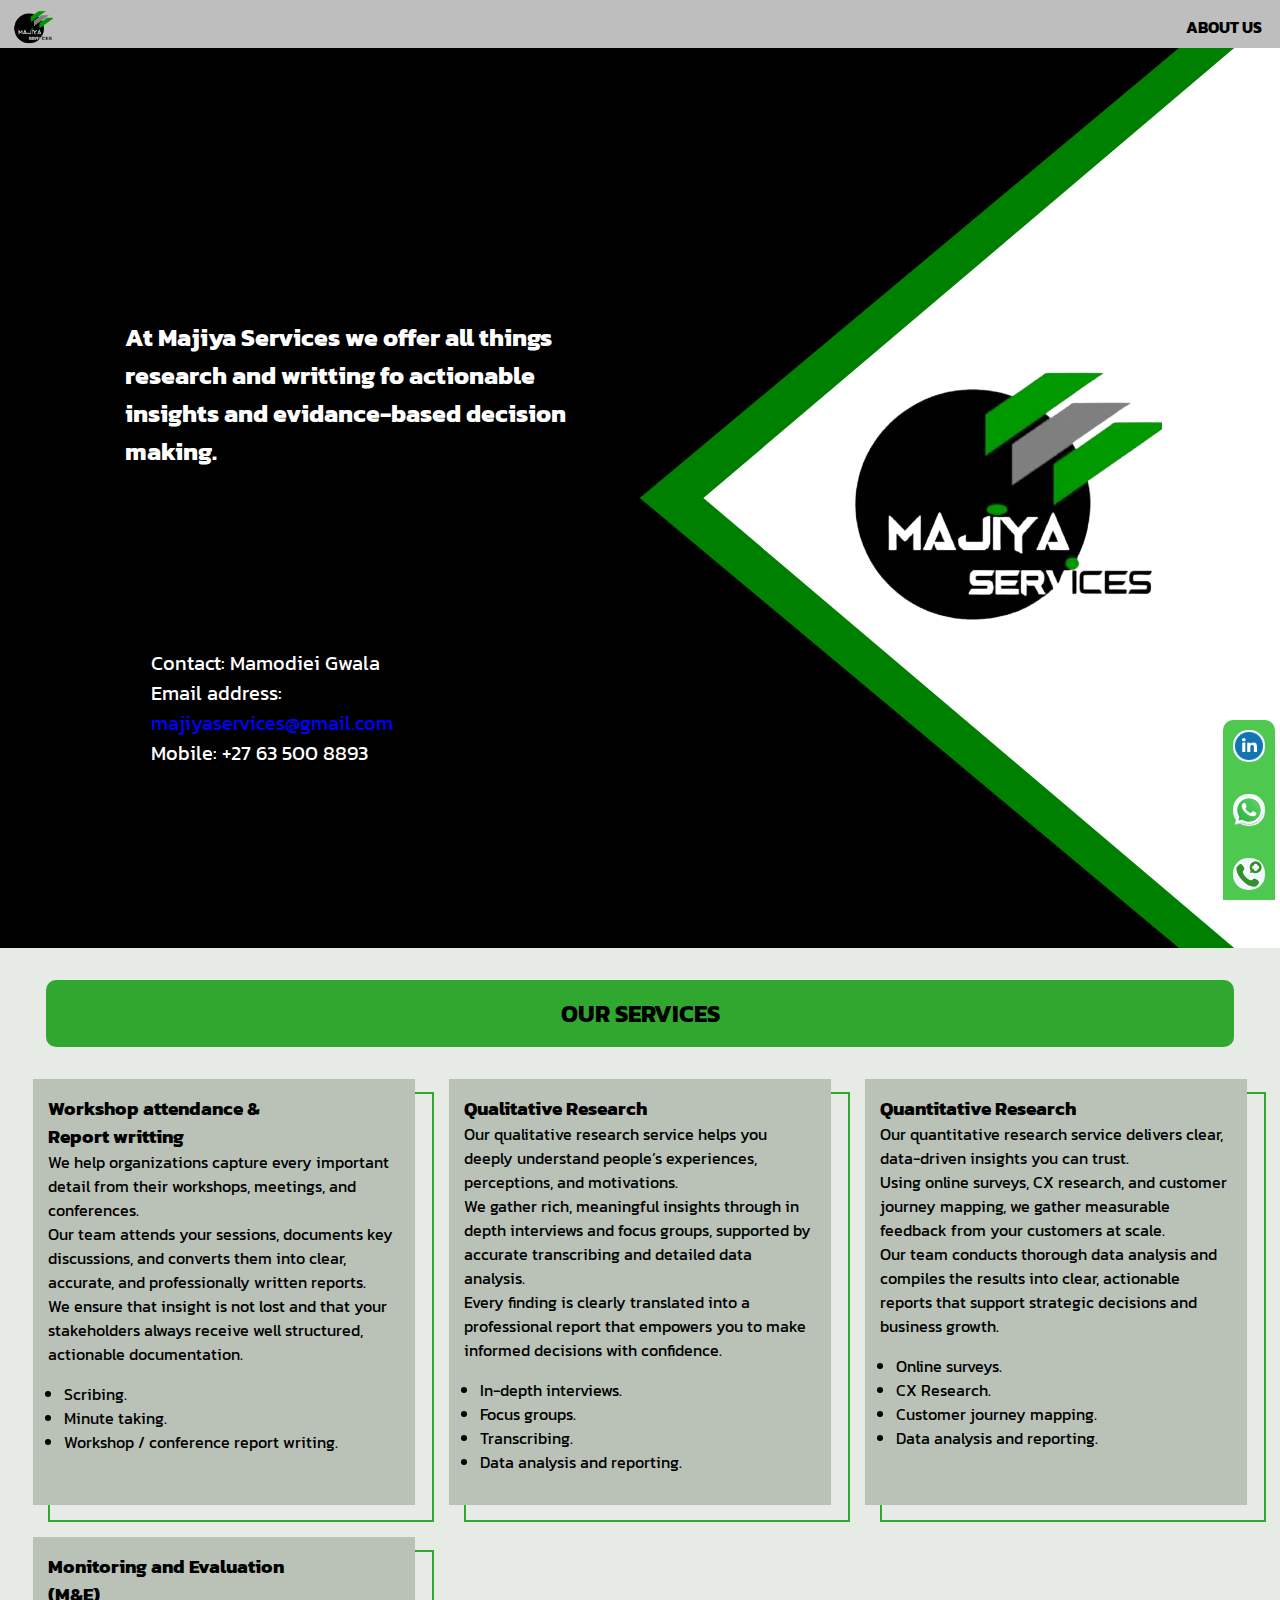
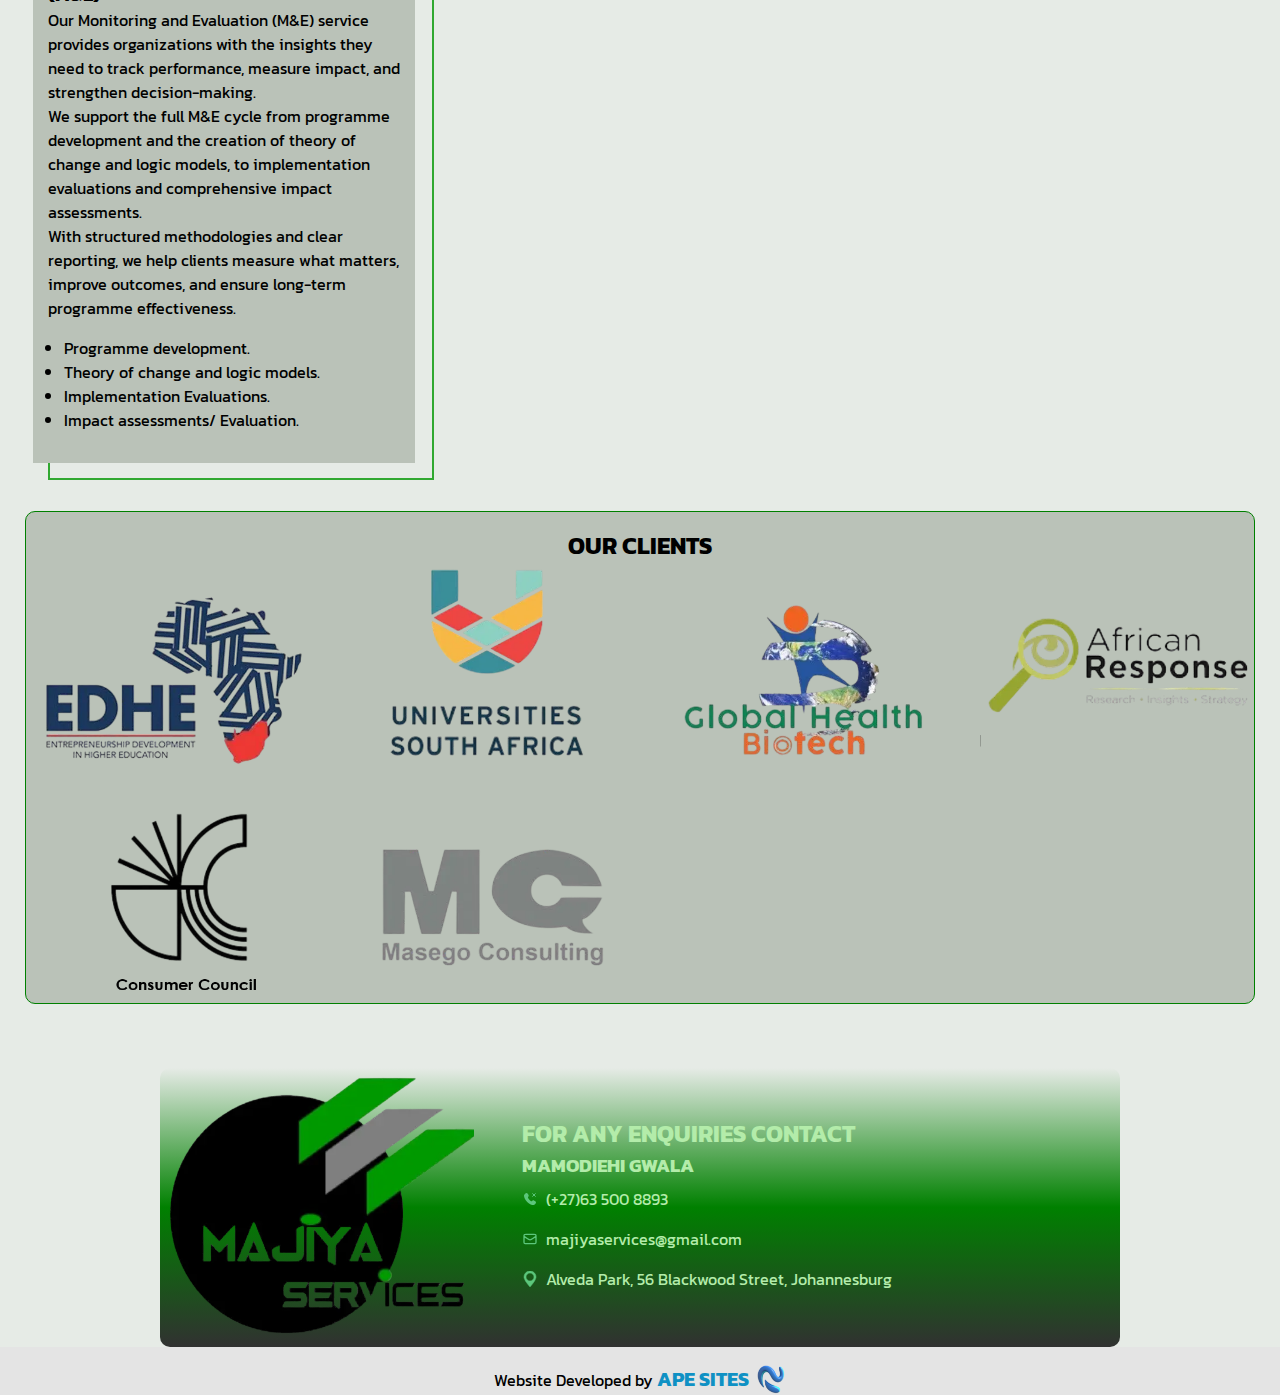
<file: index.html>
<!DOCTYPE html>
<html lang="en">
    <head>
        <script data-goatcounter="https://apesites.goatcounter.com/count"
        async src="//gc.zgo.at/count.js"></script>
    <meta carset="utf-8">
    <meta name="viewport" content="width=device-width, initial-scale=1.0">
    <title>MAJIYA SERVICES</title>
    <link rel="stylesheet" href="styles/header.css">
    <link rel="stylesheet" href="styles/landing.css">
    <link rel="stylesheet" href="styles/services.css">
    <link rel="stylesheet" href="styles/footer.css">
    <link rel="stylesheet" href="styles/client.css">
    <link rel="stylesheet" href="styles/socials.css">
    <link rel="stylesheet" href="styles/apesites-tag.css">
    <link href="https://fonts.googleapis.com/css2?family=Kanit:ital,wght@0,100;0,200;0,300;0,400;0,500;0,600;0,700;0,800;0,900;1,100;1,200;1,300;1,400;1,500;1,600;1,700;1,800;1,900&family=Lato:ital,wght@0,100;0,300;0,400;0,700;0,900;1,100;1,300;1,400;1,700;1,900&family= Orbitron:wght@400..900&family=Tektur:wght@400..900&display=swap" rel="stylesheet">
    
    </head>

    <body>

        <div class="header">

            <div class="inner-header">
                <div class="header-logo-con">
                    <img class="header-logo" src="images/maiya_services_logo-removebg-preview.webp">
                </div>
                <div class="options">
                    <a href="about.html">ABOUT US</a>
                </div>

            </div>

        </div>


        <div class="landing-sec">

            <div class="landing-sec-inner-responsive">

                <div class="triangle-small-responsive">
                    triangle
                </div>
                <div class="triangle-big-responsive">
                    
                </div>
                <div class="landing-content-responsive">
                    <div class="landing-content-top">
                        At Majiya Services we offer all things research and writting fo actionable insights and evidance-based decision making.
                    </div>
                    <div class="landing-content-bottom">
                        <p>Contact: Mamodiei Gwala</p>
                        <p>Email address:</p>
                        <p class="landing-email-address">
                            majiyaservices@gmail.com
                        </p>
                        <p>
                            Mobile: +27 63 500 8893
                        </p>
                    </div>
                </div>
                <div class="landing-logo-responsive">
                    <img class="logo-responsive" src="images/maiya_services_logo-removebg-preview.webp">
                </div>

            </div>

            <div class="landing-sec-inner">

                <div class="triangle-big">
                    
                </div>
                <div class="triangle-small">
                    
                </div>
                <div class="landing-content">
                    <div class="landing-content-top">
                        At Majiya Services we offer all things research and writting fo actionable insights and evidance-based decision making.
                    </div>
                    <div class="landing-content-bottom">
                        <p>Contact: Mamodiei Gwala</p>
                        <p>Email address:</p>
                        <p class="landing-email-address">
                            majiyaservices@gmail.com
                        </p>
                        <p>
                            Mobile: +27 63 500 8893
                        </p>
                    </div>
                </div>
                <div class="landing-logo-con">
                    <img class="landing-logo" src="images/maiya_services_logo-removebg-preview.webp">
                </div>


            </div>

        </div>

       

        <div class="services-sec">

            <div class="services-inner">

                <div class="services-header" id="majiya-services">
                    <h2>OUR SERVICES</h2>
 
                </div>

                <div class="services-con">

                    <div class="service">
                        <h3>Workshop attendance & Report writting</h3>
                        <p>
                            We help organizations capture every important detail from their workshops, meetings, and conferences.
                        </p>
                        <p>
                            Our team attends your sessions, documents key discussions, and converts them into clear, accurate, and professionally written reports. 
                        </p>
                        <p>
                            We ensure that insight is not lost and that your stakeholders always receive well structured, actionable documentation.
                        </p>
                        <ul>
                            <li>
                                Scribing.
                            </li>
                            <li>
                                Minute taking.
                            </li>
                            <li>
                                Workshop / conference report writing.
                            </li>
                        </ul>
                    </div>

                    <div class="service">
                        <h3>Qualitative Research</h3>
                        <p>
                           Our qualitative research service helps you deeply understand people’s experiences, perceptions, and motivations.
                        </p>
                        <p>
                            We gather rich, meaningful insights through in depth interviews and focus groups, supported by accurate transcribing and detailed data analysis.
                        </p>
                        <p>
                            Every finding is clearly translated into a professional report that empowers you to make informed decisions with confidence.
                        </p>
                        <ul>
                            <li>
                                In-depth interviews.
                            </li>
                            <li>
                                Focus groups.
                            </li>
                            <li>
                                Transcribing.
                            </li>
                            <li>
                                Data analysis and reporting.
                            </li>
                        </ul>
                    </div>

                    <div class="service">
                        <h3>Quantitative Research</h3>
                        <p>
                            Our quantitative research service delivers clear, data-driven insights you can trust.
                        </p>
                        <p>
                            Using online surveys, CX research, and customer journey mapping, we gather measurable feedback from your customers at scale. 
                        </p>
                        <p>
                            Our team conducts thorough data analysis and compiles the results into clear, actionable reports that support strategic decisions and business growth.
                        </p>
                        <ul>
                            <li>
                                Online surveys.
                            </li>
                            <li>
                                CX Research.
                            </li>
                            <li>
                                Customer journey mapping.
                            </li>
                            <li>
                                Data analysis and reporting.
                            </li>
                        </ul>
                    </div>

                    <div class="service">
                        <h3>Monitoring and Evaluation (M&E)</h3>
                        <p>
                            Our Monitoring and Evaluation (M&E) service provides organizations with the insights they need to track performance, measure impact, and strengthen decision-making. 
                        </p>
                        <p>
                            We support the full M&E cycle from programme development and the creation of theory of change and logic models, to implementation evaluations and comprehensive impact assessments. 
                        </p>
                        <p>
                            With structured methodologies and clear reporting, we help clients measure what matters, improve outcomes, and ensure long-term programme effectiveness.
                        </p>
                        <ul>
                            <li>
                                Programme development.
                            </li>
                            <li>
                                Theory of change and logic models.
                            </li>
                            <li>
                                Implementation Evaluations.
                            </li>
                            <li>
                                Impact assessments/ Evaluation.
                            </li>

                        </ul>
                    </div>
                    
                </div>

            </div>

        </div>

        <div class="clients-sec">

            <div class="clients-inner">
              
                <h2>
                    OUR CLIENTS
                </h2>
                
                <div class="clients-con">

                    <div class="client">
                        <img class="client-logo" src="images/p.client.webp">
                    </div>

                    <div class="client">
                        <img class="client-logo" src="images/p.client 2.webp">
                    </div>

                    <div class="client">
                        <img class="client-logo" src="images/Screenshot_2025-11-17_185912-removebg-preview.webp">
                    </div>

                    <div class="client">
                        <img class="client-logo" src="images/Screenshot_2025-11-17_185929-removebg-preview.webp">
                    </div>

                    <div class="client">
                        <img class="client-logo" src="images/Screenshot_2025-11-17_185946-removebg-preview.webp">
                    </div>

                    <div class="client">
                        <img class="client-logo" src="images/Screenshot_2025-11-17_185953-removebg-preview.webp">
                    </div>

                </div>
               

            </div>

        </div>

        <div class="footer-sec">

            <div class="footer-inner">

                <div class="footer-logo-con">
                    <img class="footer-logo" src="images/maiya_services_logo-removebg-preview.webp">
                </div>
                <div class="footer-con">
                    <h2>FOR ANY ENQUIRIES CONTACT</h2>
                    <h3>MAMODIEHI GWALA</h3>
                    <div class="footer-contact">
                        <img class="footer-icon" src="svg/call-cancel-svgrepo-com.svg"> <p>(+27)63 500 8893</p>
                    </div>
                    <div class="footer-contact">
                        <img class="footer-icon" src="svg/mail-svgrepo-com.svg"> <p>majiyaservices@gmail.com</p>
                    </div>
                    <div class="footer-contact">
                        <img class="footer-icon" src="svg/pin-svgrepo-com.svg"> <p>Alveda Park, 56 Blackwood Street, Johannesburg</p>
                    </div>
                </div>

            </div>
        </div>

        <div class="social-links">
            <div class="social-icon-con">
                <a href="https://www.linkedin.com/in/mamodiehi-gwala-14119128/" target="_blank"><img class="social-icon" src="svg/linkedin-1-svgrepo-com.svg"></a>
            </div>

            <div class="social-icon-con">
                <a aria-label="Chat on WhatsApp" href="https://wa.me/27635008893" target="_blank"><img class="social-icon" src="svg/whatsapp-svgrepo-com.svg"></a>
            </div>

            <div class="social-icon-con">
                <a href="tel:+27635008893"><img class="social-icon" src="svg/call-medicine-svgrepo-com.svg"></a>
            </div>
            
            
        </div>

         <div class="ape-sites-tag">
            <div class="tag-inner">
                <a href="https://apesites.co.za/"><p class="ape-sites-text">Website Developed by <span>
                    APE SITES
                </span></p> <img class="ape-sites-icon" src="images/ape_sites_icon-removebg-preview.png"></a>
            </div>

        </div>

    </body>


</html>
</file>
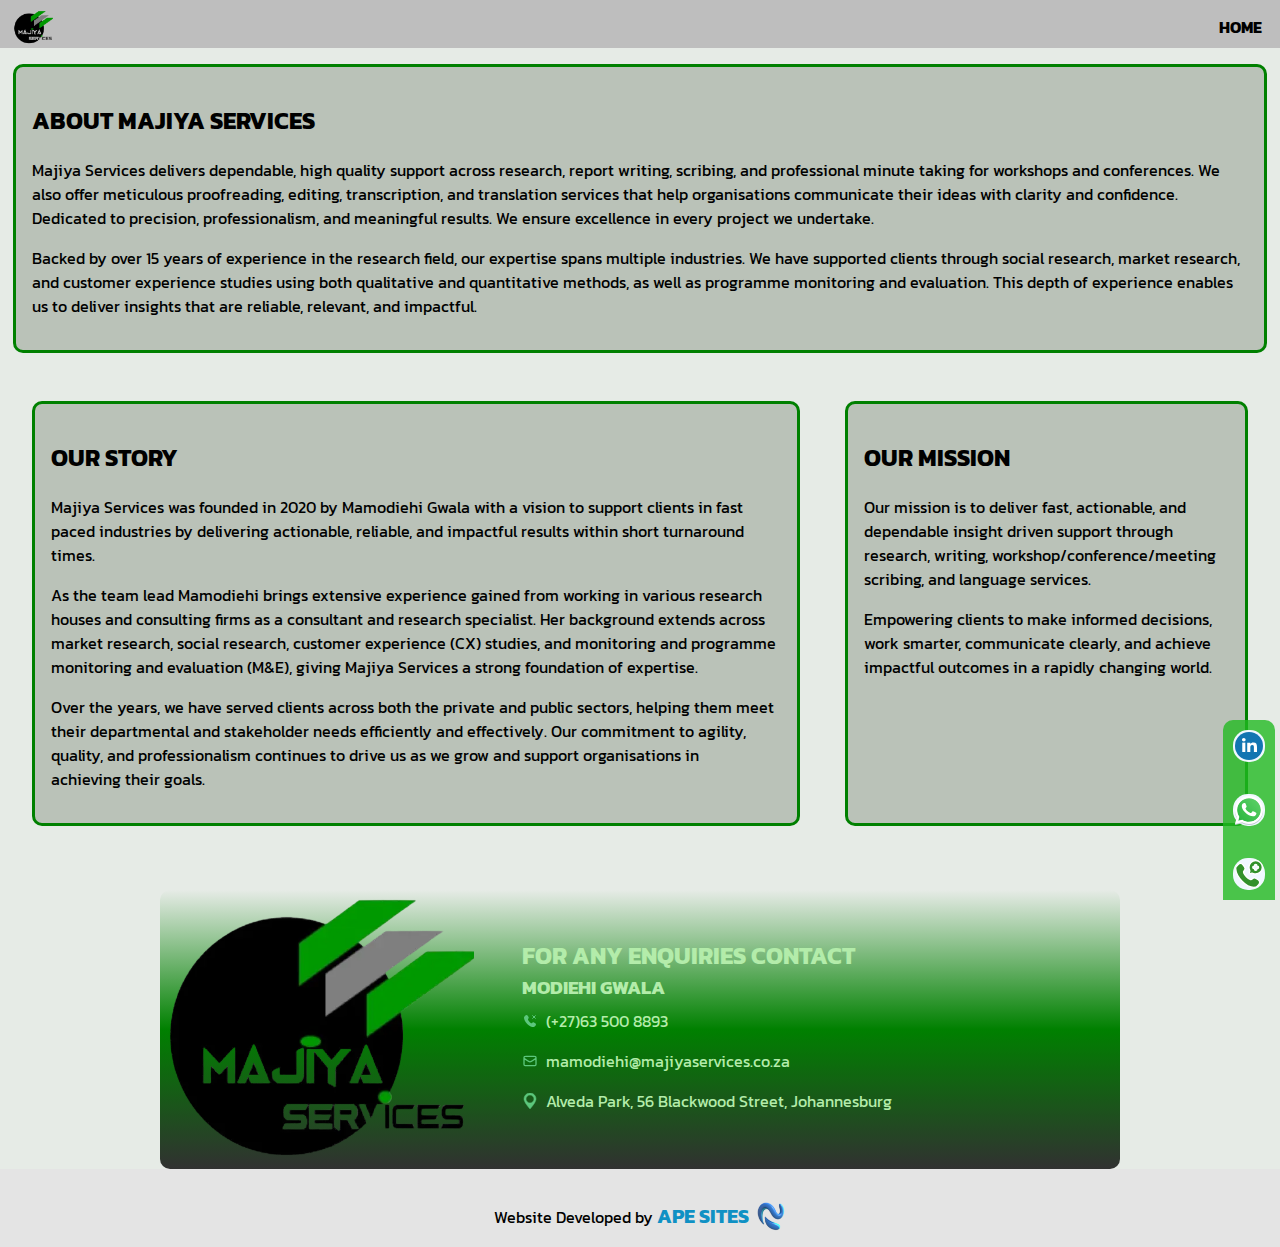
<file: about.html>
<!DOCTYPE html>
<html lang="en">
    <head>
    <meta carset="utf-8">
    <meta name="viewport" content="width=device-width, initial-scale=1.0">
    <title>MAJIYA SERVICES</title>
    <link rel="stylesheet" href="styles/header.css">
    <link rel="stylesheet" href="styles/about.css">
    <link rel="stylesheet" href="styles/footer.css">
    <link rel="stylesheet" href="styles/socials.css">
    <link rel="stylesheet" href="styles/apesites-tag.css">
    <link href="https://fonts.googleapis.com/css2?family=Kanit:ital,wght@0,100;0,200;0,300;0,400;0,500;0,600;0,700;0,800;0,900;1,100;1,200;1,300;1,400;1,500;1,600;1,700;1,800;1,900&family=Lato:ital,wght@0,100;0,300;0,400;0,700;0,900;1,100;1,300;1,400;1,700;1,900&family= Orbitron:wght@400..900&family=Tektur:wght@400..900&display=swap" rel="stylesheet">
    
    </head>

    <body>

        <div class="header">

            <div class="inner-header">
                <div class="header-logo-con">
                    <img class="header-logo" src="images/maiya_services_logo-removebg-preview.webp">
                </div>
                <div class="options">
                    <a href="index.html">HOME</a>
                </div>

            </div>

        </div>

        <div class="about-sec">

            <div class="about-inner">
                <h2>ABOUT MAJIYA SERVICES</h2>
                <p>
                    Majiya Services delivers dependable, high quality support across research, report writing, scribing, and professional minute taking for workshops and conferences. We also offer meticulous proofreading, editing, transcription, and translation services that help organisations communicate their ideas with clarity and confidence. Dedicated to precision, professionalism, and meaningful results. We ensure excellence in every project we undertake.

                </p>
                <p>
                    Backed by over 15 years of experience in the research field, our expertise spans multiple industries. We have supported clients through social research, market research, and customer experience studies using both qualitative and quantitative methods, as well as programme monitoring and evaluation. This depth of experience enables us to deliver insights that are reliable, relevant, and impactful.
                </p>
            </div>

        </div>

        <div class="mission-story">
            <div class="mission-story-inner">

                <div class="story">
                    <h2>OUR STORY</h2>
                    <p>
                        Majiya Services was founded in 2020 by Mamodiehi Gwala with a vision to support clients in fast paced industries by delivering actionable, reliable, and impactful results within short turnaround times.
                    </p>
                    <p>
                        As the team lead Mamodiehi brings extensive experience gained from working in various research houses and consulting firms as a consultant and research specialist. Her background extends across market research, social research, customer experience (CX) studies, and monitoring and programme monitoring and evaluation (M&E), giving Majiya Services a strong foundation of expertise.

                    </p>

                    <p>
                        Over the years, we have served clients across both the private and public sectors, helping them meet their departmental and stakeholder needs efficiently and effectively. Our commitment to agility, quality, and professionalism continues to drive us as we grow and support organisations in achieving their goals.
                    </p>

                </div>

                <div class="mission">
                    <h2>OUR MISSION</h2>
                    <p>
                        Our mission is to deliver fast, actionable, and dependable insight driven support through research, writing, workshop/conference/meeting scribing, and language services.
                    </p>
                    <p>
                        Empowering clients to make informed decisions, work smarter, communicate clearly, and achieve impactful outcomes in a rapidly changing world.
                    </p>
                </div>

            </div>
        </div>

        <div class="footer-sec">

            <div class="footer-inner">

                <div class="footer-logo-con">
                    <img class="footer-logo" src="images/maiya_services_logo-removebg-preview.webp">
                </div>
                <div class="footer-con">
                    <h2>FOR ANY ENQUIRIES CONTACT</h2>
                    <h3>MODIEHI GWALA</h3>
                    <div class="footer-contact">
                        <img class="footer-icon" src="svg/call-cancel-svgrepo-com.svg"> <p>(+27)63 500 8893</p>
                    </div>
                    <div class="footer-contact">
                        <img class="footer-icon" src="svg/mail-svgrepo-com.svg"> <p>mamodiehi@majiyaservices.co.za</p>
                    </div>
                    <div class="footer-contact">
                        <img class="footer-icon" src="svg/pin-svgrepo-com.svg"> <p>Alveda Park, 56 Blackwood Street, Johannesburg</p>
                    </div>
                </div>

            </div>
        </div>

        <div class="social-links">
            <div class="social-icon-con">
                <a href="https://www.linkedin.com/in/mamodiehi-gwala-14119128/" target="_blank"><img class="social-icon" src="svg/linkedin-1-svgrepo-com.svg"></a>
            </div>

            <div class="social-icon-con">
                <a aria-label="Chat on WhatsApp" href="https://wa.me/27635008893" target="_blank"><img class="social-icon" src="svg/whatsapp-svgrepo-com.svg"></a>
            </div>

            <div class="social-icon-con">
                <a href="tel:+27635008893"><img class="social-icon" src="svg/call-medicine-svgrepo-com.svg"></a>
            </div>
            
            
        </div>

        <div class="ape-sites-tag">
            <div class="tag-inner">
                <a href="https://apesites.co.za/"><p class="ape-sites-text">Website Developed by <span>
                    APE SITES
                </span></p> <img class="ape-sites-icon" src="images/ape_sites_icon-removebg-preview.png"></a>
            </div>

        </div>
    

    </body>


</html>
</file>
<file: styles/header.css>
body{
    padding: 0;
    margin: 0;
    background-color: rgb(230, 235, 230);
    font-family: kanit;
}
.header{
    width: 100%;
    height: 3rem;
    background-color: rgb(190, 190, 190);
}
.inner-header{
    width: 98%;
    margin:  0 auto;
    display: flex;
    flex-direction: row;
    justify-content: space-between;
    align-content: center;
    padding-top: 10px;
}
.header-logo-con{
    width: 40px;
    height: 35px;

}
.header-logo{
    width: 100%;
    height: 100%;
}
.options{
    padding-top: 5px;
    padding-right: 5px;
}
.options a{
    text-decoration: none;
    color: black;
    font-weight:  bold;
}

@media (max-width: 400px) {
    body h1{
        font-size: 25px;
    }
    body h2{
        font-size: 18px;
    }
    body p{
        font-size: 15px;
    }
}
</file>
<file: styles/landing.css>
*{
  padding: 0;
  margin: 0;
}
.landing-sec{
  width: 100%;
  height: 100vh;
  background-color: white;
  z-index: -2;
}
.landing-sec-inner{
  width: 98%;
  height: 100vh;
  position: relative;
  background-color: black;
}
.triangle-big{
  width: 100%;
  height: 100%;
  position: absolute;
  right: 0;
  background-color: green;
  clip-path: polygon(100% -7%, 51% 50%, 100% 107%);
}
.triangle-small{
  width: 100%;
  height: 100%;
  position: absolute;
  right: -1px;
  background-color: white;
  clip-path: polygon(100% -2%, 56% 50%, 100% 102%);
}
.landing-content{
  width: 40%;
  height: 50%;
  position: absolute;
  left: 10%;
  bottom: 20%;
  display: flex;
  flex-direction: column;
  justify-content: space-between;
  color: white;
}
.landing-content-top{
    font-size: 25px;
    font-weight: bold;
}
.landing-content-bottom{
    width: 70%;
    margin-left: 5%;
    font-size: 20px;
}
.landing-email-address{
  color: blue;
}
.landing-logo-con{
  width: 20%;
  height: 30%;
  position: absolute;
  right: 10%;
  top: 35%;
  overflow: visible;
}
.landing-logo{
    width: 100%;
    height: 100%;
    object-fit: cover;
    overflow: visible;
}

.landing-sec-inner-responsive{
  width: 100%;
  height: 90vh;
  position: relative;
  background-color: black;
  display: none;
}
.triangle-small-responsive{

  clip-path: polygon(48% 60%, -5% 100%, 105% 100%);
  background-color: white;
  position: absolute;
  width: 100%;
  height: 100%;
  bottom: 0;
  z-index: 1;
}
.triangle-big-responsive {
  clip-path: polygon(48% 57%, -10% 100%, 110% 100%);
  width: 100%;
  height: 100%;
  bottom: 1rem;
  position: absolute;
  background-color: green;
}

.landing-content-responsive{
  width: 60%;
  height: 44%;
  top: 7%;
  left: 20%;
  position: absolute;
  z-index: 1;


}
.landing-logo-responsive{
  width: 25%;
  height: 30%;
  position: absolute;
  bottom:3%;
  left: 36%;
  z-index: 1;
}
.logo-responsive{
  width: 100%;
  height: 100%;
}

@media (max-width: 1000px) {
    .landing-sec-inner-responsive{
      display: block;
    }
}
@media (max-width: 1000px) {
    .landing-sec-inner{
        display: none;
    }
    .landing-sec{
      height: 90vh;
    }
    .landing-content-responsive{
      color: white;
    }
    .landing-content-top{
      font-size: 22px;
    }
    .landing-content-bottom{
      font-size: 15px;
      padding-top: 1rem;
    }
}
@media (max-width: 740px) {
  .landing-logo-responsive{
    width: 21%;
    height: 21%;
    bottom: 10%;
    left: 38%;
  } 
}
@media (max-width: 630px) {
    .landing-logo-responsive{
      width: 25%;
      height: 21%;
      bottom: 7%;
      left: 36%;
    }
    .landing-content-responsive{
      width: 74%;
      left: 14%;
    }
}
@media (max-width: 520px) {
  .landing-logo-responsive{
    width: 30%;
    height: 21%;
    left: 35%;
    bottom: 7%;
  }
  .landing-content-top{
    font-size: 18px;
  }
  .landing-content-bottom{
    font-size: 14px;
  }
}
@media (max-width: 400px) {
  .landing-logo-responsive{
    width: 39%;
    height: 20%;
    left: 33%;
    bottom: 7%;
  }
}
</file>
<file: styles/services.css>
.services-sec{
    width: 100%;   
    padding-top: 2rem;
}
.services-inner{
    width: 95%;
    margin:  0 auto;
    display: flex;
    flex-direction: column;

}
.services-header{
    width: 95%;
    margin: 0 auto;
    padding: 1rem;
    border-radius: 10px;
    background-color: rgb(48, 168, 48);
    text-align: center;
}
.services-header p{
    width: 70%;
    margin: 0 auto;
}

.services-con{
    width: 100%;
    padding-top: 2rem;
    display: grid;
    grid-template-columns: repeat(auto-fit, minmax(24rem, 1fr));
    gap: 2rem;
}

.service{
    width: 22rem;
    padding: 15px;
    background-color: rgb(186, 194, 184);
    position: relative;
    margin:  0 auto;
}
.service::after{
    content: "";
    position: absolute;
    top: 13px;
    left: 15px;
    width: 100%;
    height: 100%;
    background: transparent;
    border: solid 2px rgb(48, 168, 48);
    z-index: -1;
}
.service h3{
    width: 70%;
}

@media (max-width: 620px) {
    .services-header{
        padding: 10px;
    }
    .services-header p{
        width: 100%;
    }
}
@media (max-width: 848px) {
    .services-header p{
        font-size: 12px;
    }
    .services-header h2{
        font-size: 15px;
    }
    .service{
        width: 14rem;

    }   
    .services-con{
        grid-template-columns: repeat(auto-fit, minmax(16rem, 1fr));
    }
    .service h3{
        font-size: 17px;
    }
    .service p, li{
        font-size: 12px;
        margin: 2px;
        padding: 2px;
    }
}
.service ul{
    padding: 1rem;
}
@media (max-width: 400px) {
    .service{
        width: 13rem;
    }

}
</file>
<file: styles/footer.css>
.footer-sec{
    width: 100%;
    padding-top: 4rem;

}
.footer-inner{
    width: 75%;
    min-height: 13rem;
    margin: 0 auto;
    display: flex;
    flex-direction: row;
    background: linear-gradient(rgb(230, 235, 230), green, rgb(49, 49, 49));
    border-radius: 10px;
    color: rgb(179, 236, 170);
}
.footer-logo-con{
    width: 40%;
}
.footer-logo{
    width: 100%;
    height: 100%;
}

.footer-con{
    width: 70%;
    padding: 3rem;

}
.footer-con h2{
    padding: 0;
    margin: 0;
}
.footer-con h3{
    padding: 0;
    margin: 0;
}
.footer-contact{
    display: flex;
    flex-direction: row;
    align-items: center;
}
.footer-icon{
    width: 1rem;
}
.footer-contact p{
    width: 80%;
    margin: 8px;
}
@media (max-width: 1100px) {
    .footer-inner{
        flex-direction: column;
    }
}
@media (max-width: 444px) {
    .footer-contact p{
        font-size: 12px;
    }
    .footer-inner{
        width: 85%;
    }
    .footer-con{
        width: 80%;
        padding: 1rem;
    }
}
</file>
<file: styles/client.css>
.clients-sec{
    width: 100%;
    padding-top: 3rem;

}
.clients-inner h2{
    width: 100%;
    display: flex;
    justify-content: center;
    padding-top: 1rem;
}
.clients-inner{
    width: 96%;
    background-color: rgb(186, 194, 184);
    margin:  0 auto;
    border-radius: 10px;
    border: solid 1px green;
}
.clients-con{
    width: 100%;
    display: grid;
    grid-template-columns: repeat(auto-fit, minmax(18rem, 1fr));
    gap: 1.5rem;
}
.client{
    width: 18rem;
    height: 13rem;
    margin: 0 auto; 
}
.client-logo{
    width: 100%;
    height: 100%;
    object-fit: contain;
}

@media (max-width: 950px) {
    .clients-con{
        grid-template-columns: repeat(auto-fit, minmax(15rem,1fr));
    }
    .client{
        width: 15rem;
        height: 8rem;
    }   
}

@media (max-width: 530px) {
    .clients-inner h2{
        font-size: 15px;
    }
    .clients-con{
        grid-template-columns: repeat(auto-fit, minmax(8rem, 1fr));
    }
    .client{
        width: 8rem;
        height: 3rem;
    }
}
</file>
<file: styles/socials.css>
.social-links{
    width: 2rem;
    background-color: rgba(33, 185, 33, 0.792);
    display: flex;
    flex-direction: column;
    gap: 2rem;
    padding: 10px;
    position: fixed;
    right: 5px;
    bottom: 0;
    z-index: 2;
    border-top-left-radius: 10px;
    border-top-right-radius: 10px;
}
.social-icon-con{
    width: 2rem;
    height: 2rem;
    margin: 0 auto;
    background-color: aliceblue;
    border-radius: 15px;
}
.social-icon{
    width: 100%;
    height: 100%;
}
</file>
<file: styles/apesites-tag.css>
.ape-sites-tag{
    padding-top: 1rem; 
    display: flex;
    justify-content: center;
    background-color: rgb(228, 228, 228);
}
.tag-inner{
    display: flex;
    flex-direction: row;
    justify-items: center;
    justify-content: center;
    align-items: center;
    align-content: center;
}
.tag-inner span{
    font-weight: bold;
    font-size: 20px;
    margin-right: 6px;
    color: rgb(15, 145, 196);
}
.tag-inner a{
    text-decoration: none;
    display: flex;
    flex-direction: row;
    align-content: center;
    align-items: center;
    color: black;
}
.ape-sites-icon{
    width: 2rem;
    height: 2rem;
}
@media (max-width: 405px) {
    .ape-sites-text{
        font-size: 10px;
    }
    .ape-sites-text span{
        font-size: 14px;
    }
}
</file>
<file: styles/about.css>
.about-sec{
    width: 100%;
    padding-top: 1rem;
}
.about-inner{
    width: 95%;
    margin:  0 auto;
    padding: 1rem;
    border-radius: 10px;
    border: solid green;
    background-color: rgb(186, 194, 184);
}

.mission-story{
    width: 100%;
    margin-top: 3rem;
}
.mission-story-inner{
    width: 95%;
    margin: 0 auto;
    display: flex;
    flex-direction: row;
    justify-content: space-between;
}
.story{
    width: 60%;
    padding: 1rem;
    border-radius: 10px;
    border: solid green;
    background-color: rgb(186, 194, 184);
}
.mission{
    width: 30%;
    padding: 1rem;
    border-radius: 10px;
    border: solid green;
    background-color: rgb(186, 194, 184);
}

@media (max-width: 828px) {
    .mission-story-inner{
        flex-direction: column;
        gap: 1rem;
    }
    .about-inner{
        width: 80%;
    }

    .mission{
        width: 85%;
        margin: 0 auto;
    }
    .story{
        width: 85%;
        margin: 0 auto;
    }
}
</file>
